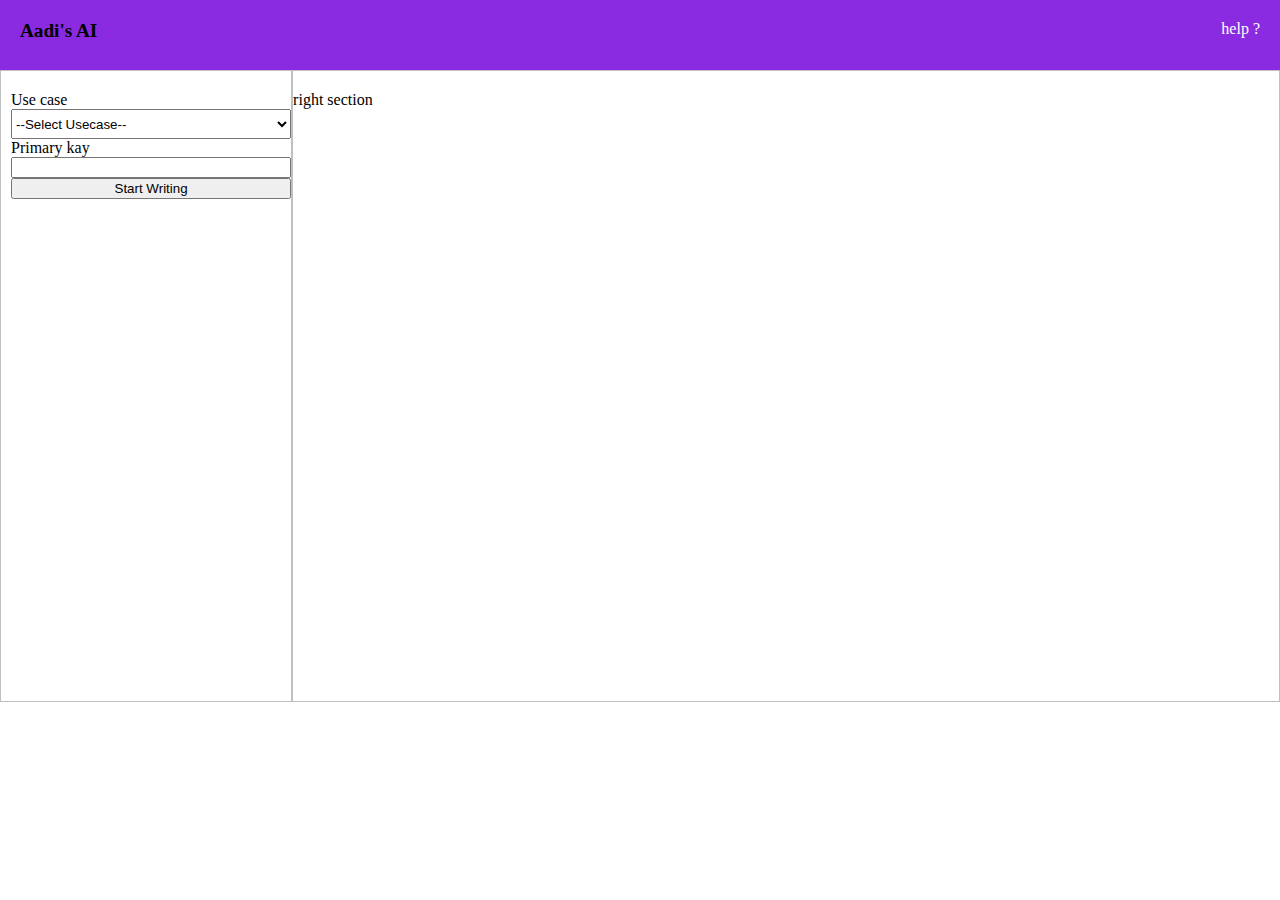
<file: portfolio/another one/index.html>
<!DOCTYPE html>
<html lang="en">
<head>
    <title>Aadi's AI</title>
    <link rel="stylesheet" href="style.css">
</head>
<body>
    <div class="header">
        <div class="left-head">Aadi's AI</div>
        <div class="right-head"><a href="#">help ?</a></div>
    </div>
    <div class="container">
        <div class="left">
            <form action="submit" class="form">
                <div class="a">
                    <label >Use case</label>
                    <select name="usecase" id="usecase">
                        <option>--Select Usecase--</option>
                        <option value="introduction">Introduction</option>
                        <option value="history">history</option>
                        <option value="product description">product description</option>
                    </select>
                </div >
                <div class="b">
                    <label >Primary kay</label>
                    <input type="text">
                </div>
                <button>Start Writing</button>
            </form>
        </div>
        <div class="right">right section</div>
    </div>
</body>
</html>
</file>
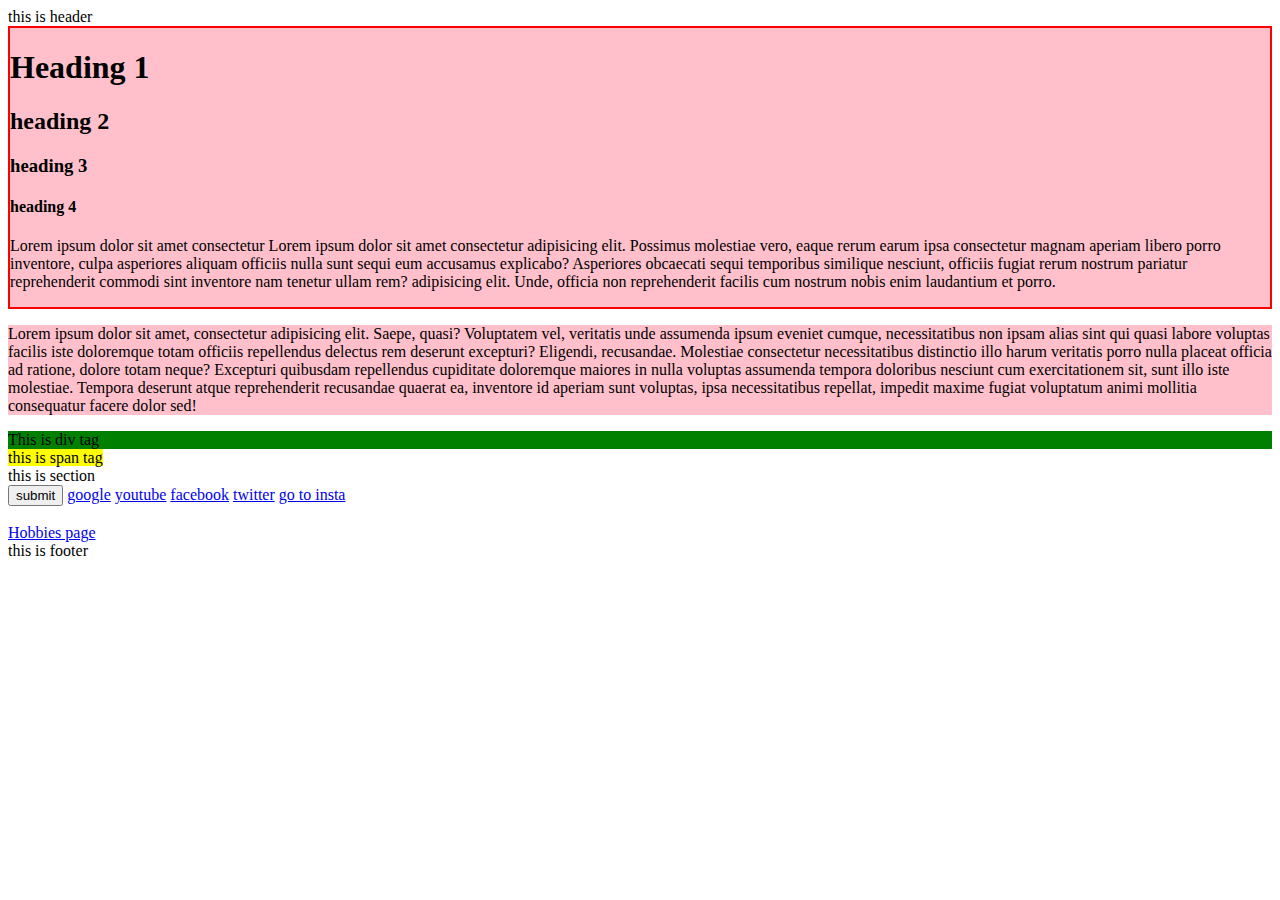
<file: portfolio/new.html>
<html>
  <head>
    <title>Himanshu</title>
    <style>
        .container {
      background-color: pink;
    }
    #box {
        border: 2px solid red;
    }
    .dv {
        background-color: green;
    }
    .spn {
        background-color: yellow;
    }
    </style>
    </head>
  <body>
    <header>this is header</header>
    <div class="container" id="box">
      <h1>Heading 1</h1>
      <h2>heading 2</h2>
      <h3>heading 3</h3>
      <h4>heading 4</h4>
      <p>
        Lorem ipsum dolor sit amet consectetur Lorem ipsum dolor sit amet
        consectetur adipisicing elit. Possimus molestiae vero, eaque rerum earum
        ipsa consectetur magnam aperiam libero porro inventore, culpa asperiores
        aliquam officiis nulla sunt sequi eum accusamus explicabo? Asperiores
        obcaecati sequi temporibus similique nesciunt, officiis fugiat rerum
        nostrum pariatur reprehenderit commodi sint inventore nam tenetur ullam
        rem? adipisicing elit. Unde, officia non reprehenderit facilis cum
        nostrum nobis enim laudantium et porro.
      </p>
    </div>

    <div class="container">
      <p>
        Lorem ipsum dolor sit amet, consectetur adipisicing elit. Saepe, quasi?
        Voluptatem vel, veritatis unde assumenda ipsum eveniet cumque,
        necessitatibus non ipsam alias sint qui quasi labore voluptas facilis
        iste doloremque totam officiis repellendus delectus rem deserunt
        excepturi? Eligendi, recusandae. Molestiae consectetur necessitatibus
        distinctio illo harum veritatis porro nulla placeat officia ad ratione,
        dolore totam neque? Excepturi quibusdam repellendus cupiditate
        doloremque maiores in nulla voluptas assumenda tempora doloribus
        nesciunt cum exercitationem sit, sunt illo iste molestiae. Tempora
        deserunt atque reprehenderit recusandae quaerat ea, inventore id aperiam
        sunt voluptas, ipsa necessitatibus repellat, impedit maxime fugiat
        voluptatum animi mollitia consequatur facere dolor sed!
      </p>
    </div>

    <div class="dv">This is div tag</div>

    <span class="spn"> this is span tag </span>
    <section>this is section</section>
    <button>submit</button>
    <!-- <img src="snap.jpg" alt="yogendra's image"> -->

    <a href="https://google.com/">google</a>
    <a href="https://www.youtube.com/">youtube</a>
    <a href="facebook.com">facebook</a>
    <a href="twitter.com">twitter</a>
    <a href="instagram.com">go to insta</a>
    <br /><br />

    <a href="hobby.html">Hobbies page</a>

    <!-- 
    <ol type="a">
        <li>abc</li>
        <li>def</li>
        <li>ijk</li>
        <li>klm</li>
    </ol>

    <ul>
        <li>abc</li>
        <li>def</li>
        <li>ijk</li>
        <li>klm</li>
    </ul> -->

    <footer>this is footer</footer>
  </body>
</html>
</file>
<file: portfolio/another one/style.css>
body{
    margin: 0;
    padding: 0;
    font-family: Cambria, Cochin, Georgia, Times, 'Times New Roman', serif;
}
.header{
    background-color: blueviolet;
    height: 70px;
}
.left-head{
    align-items: center;
    float: left;
    padding-top: 20px;
    padding-left: 20px;
    font-size: larger;
    font-weight: 900;
}
.right-head{
    padding-top: 20px;
    flex-direction: row-reverse;
    float: right;
    padding-right: 20px;
    
}
.right-head a{
    color: #fff;
    text-decoration: none;
}
.container{
    display: flex;
}
.left{
    padding-left: 10px;
    padding-top: 20px;
    width: 310px;
    height: 610px;
    border: 1px solid rgb(192, 191, 191);
}
.form{
    display: flex;
    flex-direction: column;
}
.a{
    display: flex;
    flex-direction: column;
}
.a select{
    height: 30px;
}
.b{
    display: flex;
    flex-direction: column;
}
.b inpu{
    height: 30px;
}
.right{
    padding-right: 10px;
    padding-top: 20px;
    width: 1080px;
    height: 610px;
    border: 1px solid rgb(192, 191, 191);
}
</file>
